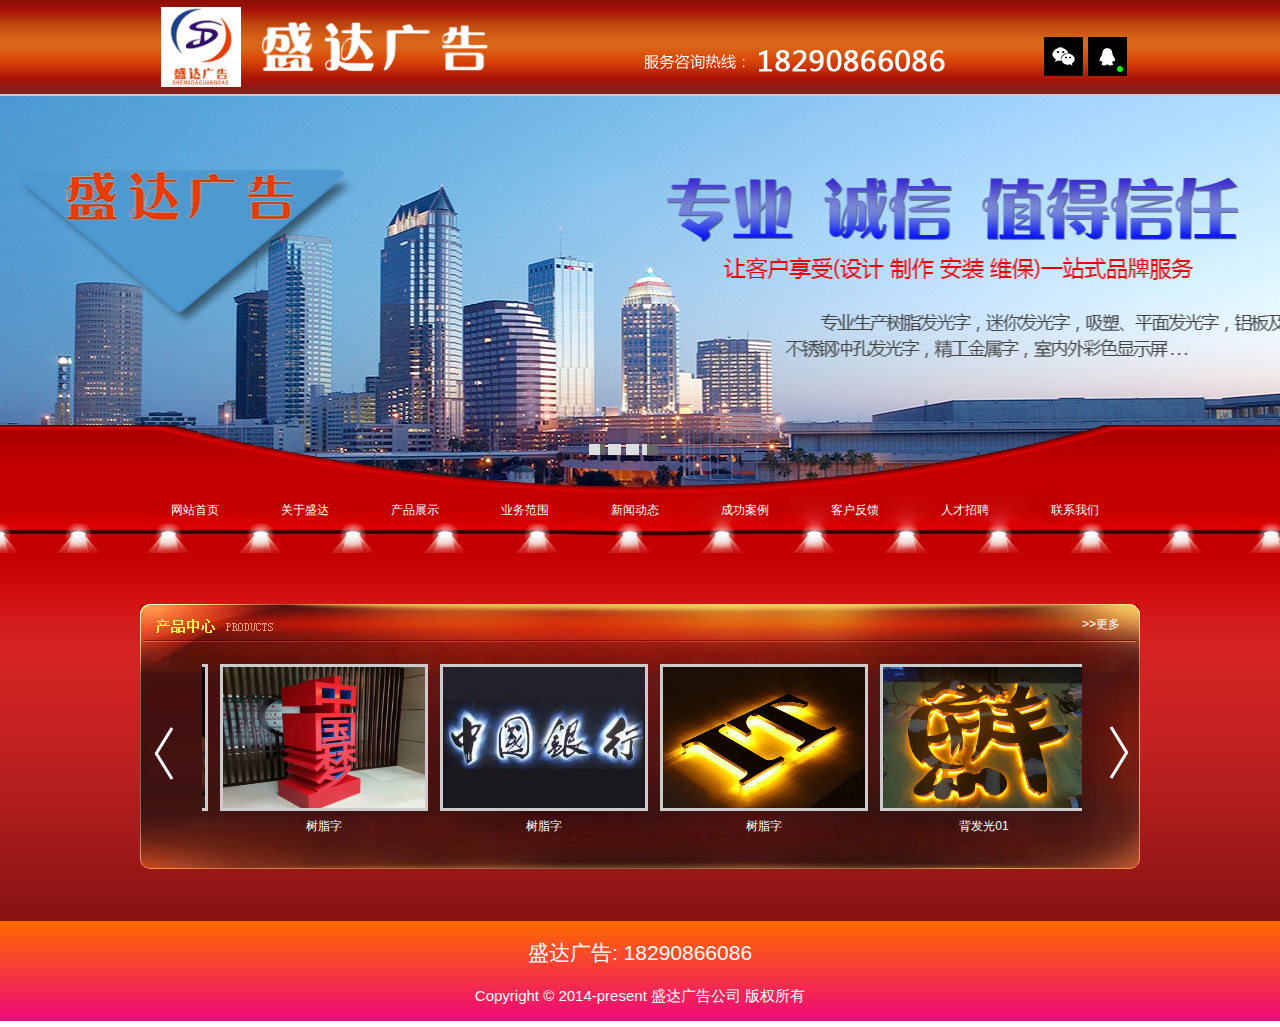
<file: index.html>
<!DOCTYPE html>
<html lang="en">

<head>
  <meta charset="UTF-8">
  <meta name="viewport" content="width=device-width, initial-scale=1.0">
  <title>LED发光字制作,广告字,LED广告字,LED发光字制作厂家-盛达广告公司</title>
  <meta name="Description"
    content="盛达广告公司是广告字,广告字,LED广告字,LED发光字制作,广告字制作等各类标识的专业生产厂家,生产LED树脂发光字,迷你发光字,冲孔及平面发光字.找LED发光字制作厂家就来盛达广告.不锈钢精工字，迷你字，树脂字，斜面字，钛金字，双面加厚景观字，不锈钢电镀字，穿孔字，平板发光字，烤漆字，大型户外字，背发光字，无边字，大型户外钢架，各种灯箱，标识标牌，设有独立工厂加工" />
  <meta name="Keywords" content="LED发光字制作,LED广告字,广告字" />
  <link rel="stylesheet" href="./css/index.css">
  <!-- <link rel="stylesheet" href="https://meyerweb.com/eric/tools/css/reset/reset.css" type="text/css"> -->
  <script type="text/javascript" src="./js/jquery1.42.min.js"></script>
  <script type="text/javascript" src="./js/jquery.SuperSlide.2.1.3.js"></script>
</head>

<body>
  <header>
    <div class="h-content">
      <!-- logo -->
      <div class="logo">
        <img src="./imgs/logo.jpg" alt="盛达广告: 18290866086">
        <img class="logo-png" src="./imgs/logo.png" alt="盛达广告: 18290866086">
      </div>
      <div class="tel">
        <img src="./imgs/tel.png">
      </div>
      <div class="wxqq">
        <div class="wechat">
          <img class="wx-icon" src="./imgs/weixin.png" alt="weixin">
          <div class="QR-code">
            <img class="erm-wx" src="./imgs/ewm-wx.jpg" alt="">
          </div>
        </div>

        <div class="qq">
          <img class="qq-icon" src="./imgs/qqkf.png" alt="qq">
          <div class="QR-code">
            <img class="erm-qq" src="./imgs/ewm-qq.jpg" alt="">
          </div>
        </div>
      </div>
    </div>
  </header>

  <!-- banner -->
  <link rel="stylesheet" type="text/css" href="./css/jquery_banner_02.css">
  <script type="text/javascript" src="./js/jquery_banner_02.js">
  </script>

  <div class="banner">
    <ul class="rslides f426x240 rslides1" style="max-width: 1440px;">

      <li id="rslides1_s0" class="" style="display: none; float: none; position: absolute;"><i
          style="background:url(./imgs/banner-1.jpg) center 0 no-repeat; float:left; width:100%; height:390px;"></i>
      </li>

      <li id="rslides1_s1" style="display: none; float: none; position: absolute;" class=""><i
          style="background:url(./imgs/banner-2.jpg) center 0 no-repeat; float:left; width:100%; height:390px;"></i>
      </li>

      <li id="rslides1_s2" style="display: none; float: none; position: absolute;" class=""><i
          style="background:url(./imgs/banner-3.jpg) center 0 no-repeat; float:left; width:100%; height:390px;"></i>
      </li>

      <li id="rslides1_s3" style="display: list-item; float: left; position: relative;" class="rslides1_on"><i
          style="background:url(./imgs/banner-4.jpg) center 0 no-repeat; float:left; width:100%; height:390px;"></i>
      </li>

    </ul><a href="#" class="rslides_nav rslides1_nav prev">Previous</a><a href="#"
      class="rslides_nav rslides1_nav next">Next</a>
    <ul class="rslides_tabs rslides1_tabs">
      <li class=""><a href="#" class="rslides1_s1">1</a></li>
      <li class=""><a href="#" class="rslides1_s2">2</a></li>
      <li class=""><a href="#" class="rslides1_s3">3</a></li>
      <li class="rslides_here"><a href="#" class="rslides1_s4">4</a></li>
    </ul>

    <!-- nav -->
    <div class="nav">
      <ul class="nav1">
        <li><a href="#" rel="nofollow">网站首页</a></li>
        <li><a href="#" rel="nofollow">关于盛达</a></li>
        <li><a href="#" rel="nofollow">产品展示</a></li>
        <li><a href="#" rel="nofollow">业务范围</a></li>
        <li><a href="#">新闻动态</a></li>
        <li><a href="#" rel="nofollow">成功案例</a></li>
        <li><a href="#" rel="nofollow">客户反馈</a></li>
        <li><a href="#" rel="nofollow">人才招聘</a></li>
        <li><a href="#" rel="nofollow">联系我们</a></li>
      </ul>
    </div>
  </div>

  <!-- main -->
  <div class="main">
    <div class="m-content">
      <!-- product -->
      <div class="product">
        <div class="pro_title"><a href="#" rel="nofollow">&gt;&gt;更多</a></div>

        <div class="pro_nr">
          <div class="pro_jt">
            <img class="left" style="margin-left:10px;" src="./imgs/pro_jt_left.png">
          </div>
          <div class="tempWrap"
            style="overflow:hidden;position:relative;width:890px;float:left;margin:20px 10px 0 30px;">
            <ul class="pro_img"
              style="width: 3300px; position: relative; overflow: hidden; padding: 0px; margin: 0px; left: -220px;">
              <li class="clone" style="float: left; width: 202px;">
                <div><a href="#"><img src="./imgs/product1.jpg" width="202" height="141"></a></div>
                <p class="t1">树脂字</p>
              </li>

              <li style="float: left; width: 202px;">
                <div><a href="#"><img src="./imgs/product2.jpg" width="202" height="141"></a></div>
                <p class="t1">树脂字</p>
              </li>

              <li style="float: left; width: 202px;">
                <div><a href="#"><img src="./imgs/product3.jpg" width="202" height="141"></a></div>
                <p class="t1">树脂字</p>
              </li>

              <li style="float: left; width: 202px;">
                <div><a href="#"><img src="./imgs/product4.jpg" width="202" height="141"></a></div>
                <p class="t1">背发光01</p>
              </li>

              <li style="float: left; width: 202px;">
                <div><a href="#"><img src="./imgs/product5.jpg" width="202" height="141"></a></div>
                <p class="t1">背发光02</p>
              </li>

              <li style="float: left; width: 202px;">
                <div><a href="#"><img src="./imgs/product6.jpg" width="202" height="141"></a></div>
                <p class="t1">吸塑字09</p>
              </li>

              <li style="float: left; width: 202px;">
                <div><a href="#"><img src="./imgs/product7.jpg" width="202" height="141"></a></div>
                <p class="t1">迷你字</p>
              </li>

              <li style="float: left; width: 202px;">
                <div><a href="#"><img src="./imgs/product8.jpg" width="202" height="141"></a></div>
                <p class="t1">迷你字</p>
              </li>

              <li style="float: left; width: 202px;">
                <div><a href="#"><img src="./imgs/product9.jpg" width="202" height="141"></a></div>
                <p class="t1">吸塑字</p>
              </li>

              <li style="float: left; width: 202px;">
                <div><a href="#"><img src="./imgs/product10.jpg" width="202" height="141"></a></div>
                <p class="t1">树脂字</p>
              </li>

              <li style="float: left; width: 202px;">
                <div><a href="#"><img src="./imgs/product11.jpg" width="202" height="141"></a></div>
                <p class="t1">七彩、全彩字02</p>
              </li>

              <li class="clone" style="float: left; width: 202px;">
                <div><a href="#"><img src="./imgs/product12.jpg" width="202" height="141"></a></div>
                <p class="t1">树脂字</p>
              </li>
              <li class="clone" style="float: left; width: 202px;">
                <div><a href="#"><img src="./imgs/product13.jpg" height="141"></a></div>
                <p class="t1">迷你字</p>
              </li>
              <li class="clone" style="float: left; width: 202px;">
                <div><a href="#"><img src="./imgs/product14.jpg" width="202" height="141"></a></div>
                <p class="t1">背发光01</p>
              </li>
              <li class="clone" style="float: left; width: 202px;">
                <div><a href="#"><img src="./imgs/product15.jpg" width="202" height="141"></a></div>
                <p class="t1">背发光02</p>
              </li>
            </ul>
          </div>
          <div class="pro_jt">
            <img class="right" style="margin-right:10px;" src="./imgs/pro_jt_right.png">
          </div>
        </div>
        <script type="text/javascript" src="./js/jquery.SuperSlide.2.1.3.js"></script>

        <script type="text/javascript">
          jQuery(".pro_nr").slide({
            mainCell: "ul",
            effect: "leftLoop",
            vis: 4,
            prevCell: ".left",
            nextCell: ".right",
            autoPlay: true,
            css: 'width:890px;float:left;margin:20px 10px 0 30px;'
          });
        </script>
        <!--scroll end-->

      </div>

    </div>
  </div>


  <footer>
    <div class="f-content">
      <div class="contactus">
        盛达广告: 18290866086
      </div>

      <div class="Copyright">
        Copyright © 2014-present 盛达广告公司 版权所有
      </div>
    </div>
  </footer>

  <script id="jsID" type="text/javascript">
    var ary = location.href.split("&");
    jQuery(".picScroll-left").slide({
      titCell: ".hd ul",
      mainCell: ".bd ul",
      autoPage: true,
      effect: ary[1],
      autoPlay: ary[2],
      scroll: ary[3],
      vis: ary[4],
      easing: ary[5],
      delayTime: ary[6],
      pnLoop: ary[7],
      trigger: ary[8],
      mouseOverStop: ary[9]
    });
  </script>
</body>

</html>
</file>
<file: css/index.css>
.box-show {
  -webkit-box-shadow: 0px 0px 8px #000;
  box-shadow: 0px 0px 8px #000;
}
html,
body {
  margin: 0;
  padding: 0;
  width: 100%;
  height: 100%;
}
body {
  margin: 0px;
  padding: 0px;
  width: 100%;
  background: #fff;
  font: normal 12px/22px 'Microsoft YaHei', '微软雅黑', '宋体', Verdana, Tahoma, Arial, Helvetica,
    sans-serif;
  color: #fff;
  -webkit-text-size-adjust: none;
}
/* 重置 */
html,
body,
div,
p,
ul,
li,
dl,
dt,
dd,
h1,
h2,
h3,
h4,
h5,
h6,
form,
input,
select,
button,
textarea,
iframe,
table,
th,
td {
  margin: 0;
  padding: 0;
}
/* 标题样式 */
h1,
h2,
h3,
h4,
h5,
h6 {
  font-size: 14px;
}
img {
  border: 0 none;
}
/* 列表样式 */
ul,
ol,
li {
  list-style: none;
}
/* 图片样式 */
img,
a img {
  border: 0px;
  padding: 0px;
  margin: 0px;
  vertical-align: middle;
}
button {
  cursor: pointer;
}

a:link,
a:visited {
  color: #222;
  text-decoration: none;
}
a:active,
a:hover {
  color: #000;
  text-decoration: none;
}
a:focus {
  outline: none;
}

header {
  width: 100%;
  height: 94px;
  background: url(../imgs/header_bg.jpg);
  border-bottom: 2px solid #ccc;
}
.h-content {
  width: 1000px;
  height: 94px;
  margin: 0 auto;
}

.logo {
  padding-top: 7px;
}
.logo img {
  width: 80px;
  float: left;
  margin-left: 21px;
}
.logo .logo-png {
  width: 226px;
  height: 50px;
  padding-top: 15px;
}
.tel {
  width: 318px;
  /* height: 36px; */
  float: left;
  margin-left: 150px;
  margin-top: 35px;
}
.wxqq {
  position: relative;
  float: left;
  margin: 30px 0 0 88px;
}
.wxqq img {
  cursor: pointer;
}
.wxqq img.wx-icon {
  margin-right: 5px;
}
.wechat,
.qq {
  position: relative;
  float: left;
}
.wechat:hover .QR-code,
.qq:hover .QR-code {
  display: block;
}
.QR-code {
  position: absolute;
  left: -40px;
  top: 50px;
  display: none;
}
.QR-code img {
  width: 121px;
}

.banner {
  width: 100%;
  height: 456px;
}
.nav {
  width: 100%;
  height: 140px;
  background: url(../imgs/nav_bg.png) center no-repeat;
  position: absolute;
  left: 0px;
  top: 425px;
}
.nav1 {
  width: 1000px;
  height: 40px;
  line-height: 40px;
  margin: 0 auto;
  margin-top: 65px;
}
.nav1 a {
  width: 110px;
  height: 40px;
  text-align: center;
  color: #fff;
  display: block;
}
.nav1 li {
  float: left;
}
.nav1 a:link {
  color: #fff;
  display: block;
}
.nav1 a:visited {
  display: block;
  color: #fff;
}
.nav1 a:hover {
  color: #cf3;
  background: url(../imgs/nav_a.png) center no-repeat;
}

.main {
  width: 100%;
  padding: 52px 0;

  background: #570809 url(../imgs/bg.jpg) center top repeat-x;
}
.m-content {
  width: 1000px;
  margin: 0 auto;
}

.product {
  width: 1000px;
  height: 265px;
  background: url(../imgs/product_bg.jpg);
}
.pro_title {
  width: 40px;
  width: 980px;
  float: left;
  line-height: 40px;
  text-align: right;
  padding-right: 20px;
  color: #fff;
}
.product a {
  text-decoration: none;
  color: #fff;
}
.pro_jt {
  width: 32px;
  height: 67px;
  float: left;
  margin-top: 75px;
}
.pro_img {
  width: 915px;
  height: 190px;
  float: left;
  padding-top: 35px;
}
.pro_img li {
  width: 202px;
  height: 171px;
  float: left;
  margin-left: 18px;
}
.pro_img li div {
  width: 202px;
  height: 141px;
  border: 3px solid #ccc;
}
.t1 {
  width: 208px;
  height: 30px;
  line-height: 30px;
  text-align: center;
}

/* footer */

footer {
  width: 100%;
  height: 100px;
  background: #ee0979; /* fallback for old browsers */
  background: -webkit-linear-gradient(to top, #ff6a00, #ee0979); /* Chrome 10-25, Safari 5.1-6 */
  background: linear-gradient(
    to top,
    #ee0979,
    #ff6a00
  ); /* W3C, IE 10+/ Edge, Firefox 16+, Chrome 26+, Opera 12+, Safari 7+ */
}
.f-content {
  width: 1000px;
  padding-top: 21px;
  margin: 0 auto;
  text-align: center;
  color: #fff;
  font-size: 21px;
}
.Copyright {
  font-size: 15px;
  line-height: 21px;
  padding: 21px 0;
}
</file>
